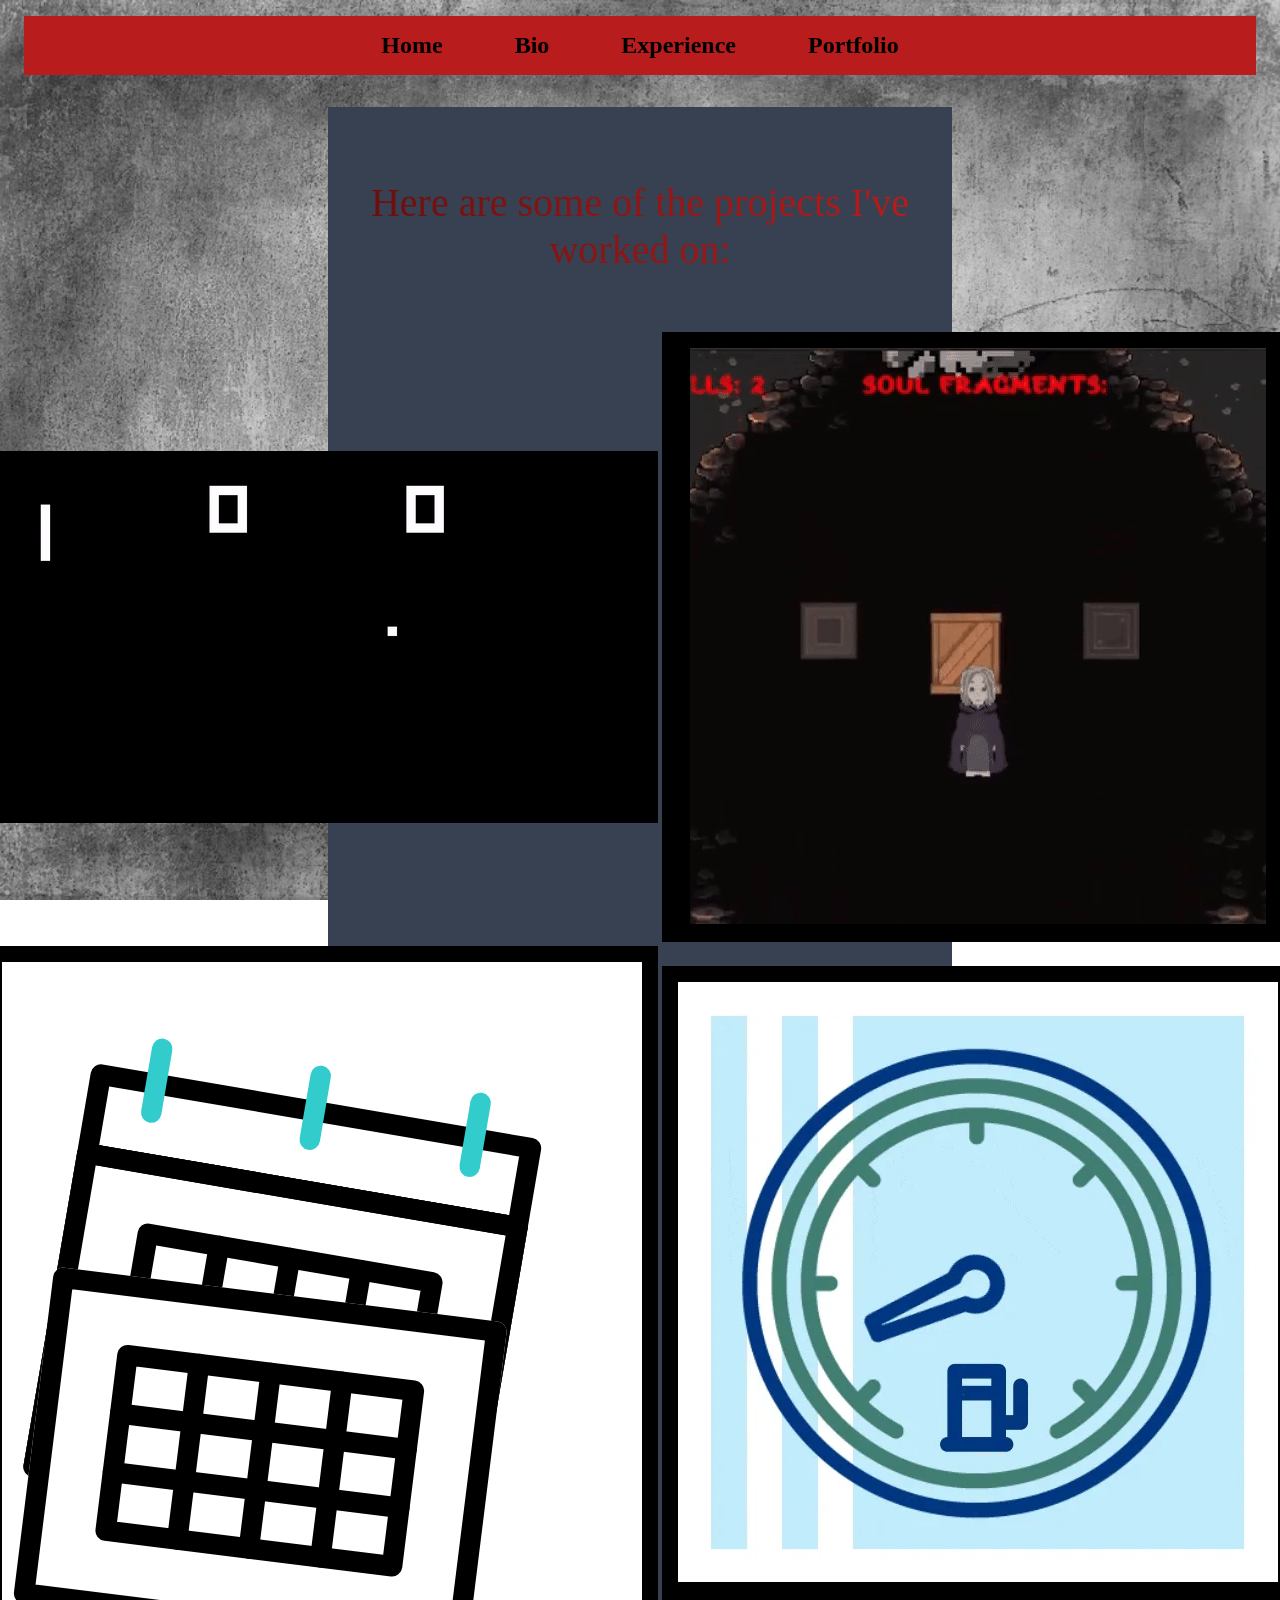
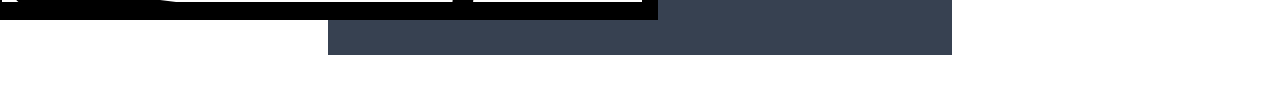
<file: portfolio/portfolio.html>
<html>
<head>
    <title>Home</title>
    <link rel="stylesheet" href="portfolio.css">
</head>
<body>
    <div class="navbar">
        <button class = "home-button">Home</button>
        <button class = "bio-button">Bio</button>
        <button class = "experience-button">Experience</button>
        <button class = "portfolio-button">Portfolio</button>
    </div>
    <div class="content">
        <p class="description">Here are some of the projects I've worked on:</p>
        <table class="projects-table">
            <tr>
                <td>
                    <a href="https://github.com/bpatel2001/Chip-8-Python-Project" target="_blank" class="project">
                        <img src="/images/chipgif.gif" alt="chip8" class="chip8">
                        <span class="hover-description">Chip-8 Emulator</span>
                    </a>
                </td>
                <td>
                    <a href="https://github.com/ChadWeatherly/BackToLife" target="_blank" class="project">
                        <img src="/images/btlgif.gif" alt="btlgif" class="btlgif">
                        <span class="hover-description">Video Game</span>
                    </a>
                </td>
            </tr>
            <tr>
                <td>
                    <a href="https://github.com/bpatel2001/Reservation-Project" target="_blank" class="project">
                        <img src="/images/hotelgif.gif" alt="hotelgif" class="hotelgif">
                        <span class="hover-description">Hotel Reservation Website</span>
                    </a>
                </td>
                <td>
                    <a href="https://github.com/bpatel2001/Gas-Price-Estimation-Site" target="_blank" class="project">
                        <img src="/images/gasgif.webp" alt="gasgif" class="gasgif">
                        <span class="hover-description">Gas Price Estimation Website</span>
                    </a>
                </td>
            </tr>
        </table>
    </div>
    <script src="script.js"></script>

</body>
</html>
</file>
<file: portfolio/portfolio.css>
html {
    background-image: url("/images/old-gray-wall-abstract-vintage-gray-background-texture-old-concrete-plaster-crack_548821-2514.jpg");
    background-repeat: no-repeat;
    background-size: 100vw 100vh;
    background-attachment: fixed;
}

body {
    font-family: "Comic Sans MS", "Comic Sans", cursive;
}

.navbar {
    margin: 1rem;
    display: flex;
    background-color: #b91c1c; 
    padding: 1rem;
    gap: 2.5rem; 
    justify-content: center;
}

.navbar p {
    font-size: 1.5rem; 
    font-weight: bold;
}

.navbar button {
    all: unset; 
    cursor: pointer; 
    font-size: 1.5rem; 
    font-weight: bold; 
    color: inherit; 
    margin: 0 1rem; 
}

.navbar button:hover {
    color: gray;
}

.image {
    margin-left: auto;
    margin-right: auto;
    display: block;
}

.content {
    margin: 2rem 20rem;
    background-color: #374151; 
    text-align: center;
    padding: 2rem;
    display: flex;
    flex-direction: column; 
    gap: 1rem; 
    justify-content: center;
    align-items: center;
}

.description {
    font-size: 2.5rem; 
    background: linear-gradient(to right, #6b0e0e, #b91c1c);
    -webkit-background-clip: text;
    -webkit-text-fill-color: transparent;
}

.quote{
    color: yellow;
    margin-top: -1rem;

}

.description {
    color: #b91c1c;
}

.typing-gif {
    margin-top: 2rem;
}

.keyboard-description {
    font-size: 1.25rem; 
    color: blue;
    margin-top: -1rem;
}

.projects {
    display: grid;
    grid-template-columns: repeat(2, 1fr); 
    gap: 2rem; 
    margin-top: 2rem;
}

.hover-description {
    position: relative; 
    left: 50%;
    transform: translateX(-50%); 
    color: white; 
    opacity: 0; 
    

}

.project:hover .hover-description {
    opacity: 1; 
}

.project {
    display: grid; 
    place-items: center; 
    text-align: center;
    text-decoration: none; 
    color: inherit; 
    background-color: black; 
    padding: 1rem; 
    padding-bottom: 0; 
}

.project-image {
    width: 100%; 
    height: auto; 
    border-radius: 4px; 
}

.project-title {
    margin-top: 0.5rem;
    font-size: 1.25rem;
    font-weight: bold;
}
</file>
